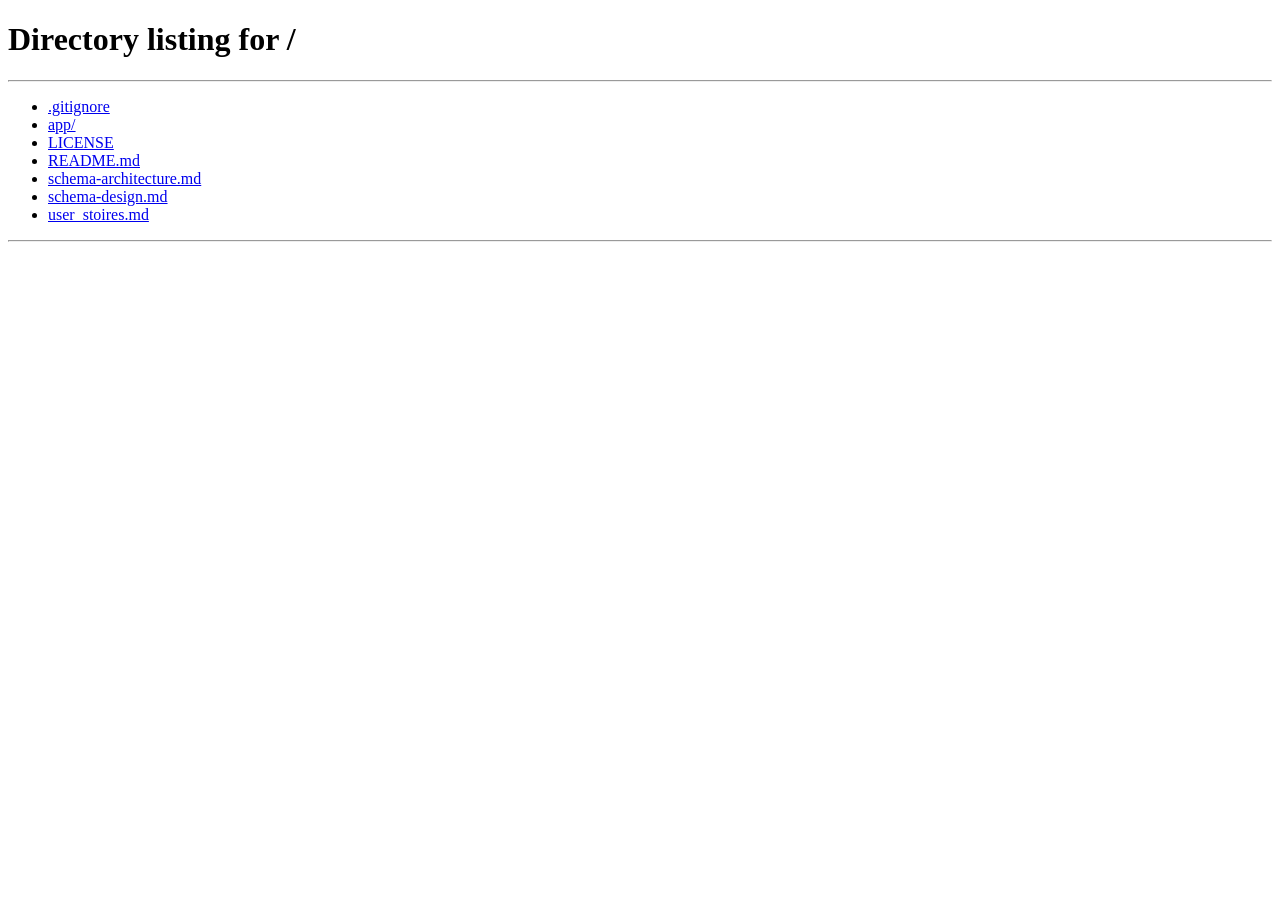
<file: app/src/main/resources/static/pages/addPrescription.html>
<!-- addPrescription.html -->
<!doctype html>
<html lang="en">
  <head>
    <meta charset="UTF-8" />
    <link
      rel="icon"
      type="image/svg+xml"
      href="../assets/images/logo/logo.png" />
    <title>DoctorDashboard</title>
    <link rel="stylesheet" href="../assets/css/adminDashboard.css" />
    <link rel="stylesheet" href="../assets/css/doctorDashboard.css" />
    <link rel="stylesheet" href="../assets/css/addPrescription.css" />
    <link rel="stylesheet" href="../assets/css/style.css" />
    <script src="../js/render.js" defer></script>
    <script src="../js/util.js" defer></script>
    <script type="module" src="../js/components/header.js" defer></script>
    <script src="../js/components/footer.js" defer></script>
    <script type="module" src="../js/addPrescription.js"></script>
  </head>

  <body onload="renderContent()">
    <div class="container">
      <div class="wrapper">
        <div id="header"></div>
        <div class="main-content">
          <div class="form-container">
            <h2 id="heading">Add <span>Prescription</span></h2>
            <form>
              <label for="patientName">Patient Name</label>
              <input type="text" id="patientName" disabled />

              <label for="medicines">Medicine Names</label>
              <input
                type="text"
                id="medicines"
                placeholder="e.g. Paracetamol, Vitamin C"
                required />

              <label for="dosage">Dosage Instructions</label>
              <textarea
                id="dosage"
                rows="3"
                placeholder="e.g - Paracetamol"></textarea>

              <label for="notes">Additional Notes</label>
              <textarea
                id="notes"
                rows="3"
                placeholder="Any precautions or observations (optional)"></textarea>

              <button type="submit" class="btn-primary" id="savePrescription">
                Add Prescription
              </button>
              <button
                type="button"
                onclick="selectRole('doctor')"
                class="btn-secondary">
                Cancel
              </button>
            </form>
          </div>
        </div>
        <div id="footer"></div>
      </div>
    </div>
  </body>
</html>
</file>
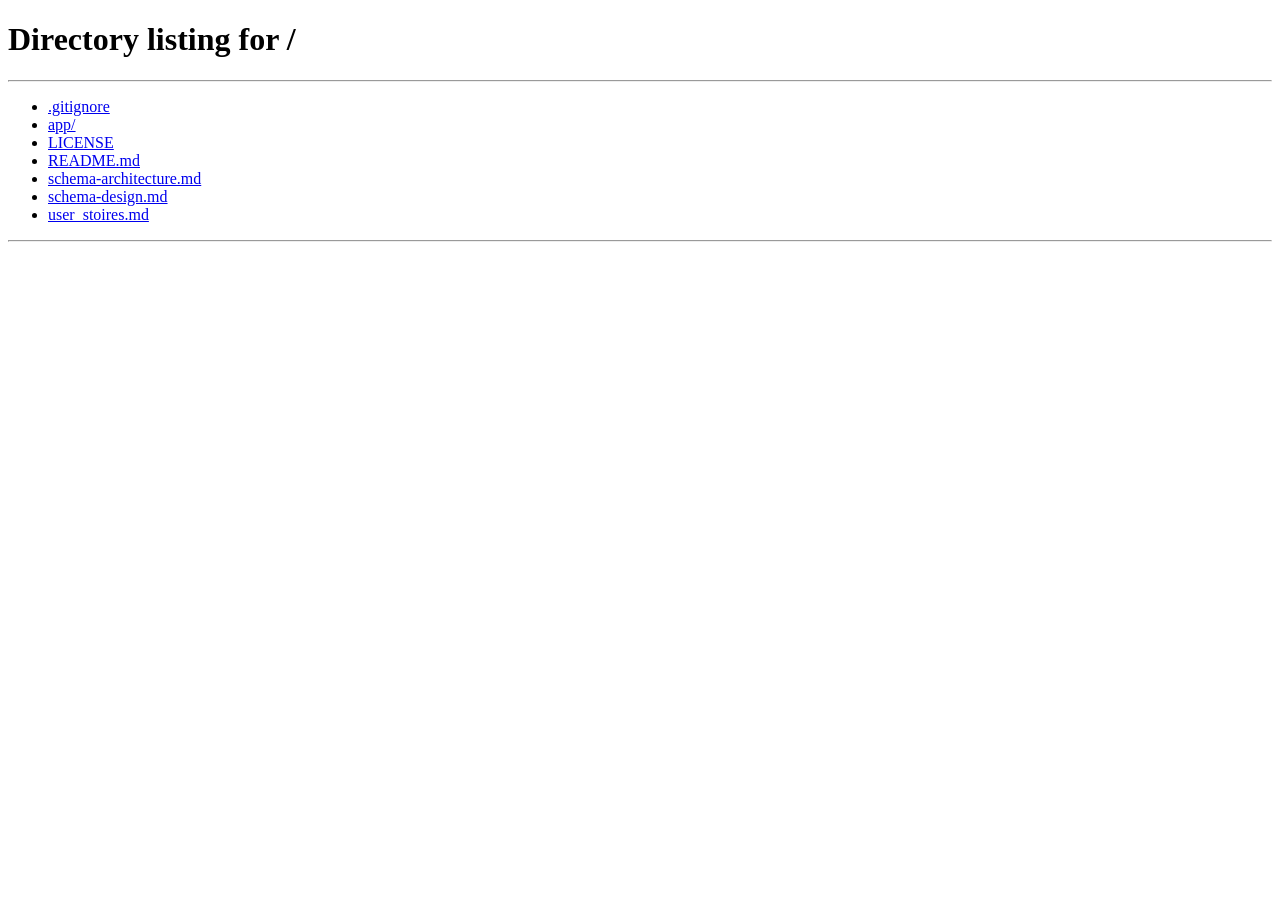
<file: app/src/main/resources/static/pages/loggedPatientDashboard.html>
<!-- loggedPatientDashboard.html -->
<!doctype html>
<html lang="en">
  <head>
    <meta charset="UTF-8" />
    <link
      rel="icon"
      type="image/svg+xml"
      href="../assets/images/logo/logo.png" />
    <title>LoggedPatientDashboard</title>
    <link rel="stylesheet" href="../assets/css/adminDashboard.css" />
    <link rel="stylesheet" href="../assets/css/style.css" />
    <link rel="stylesheet" href="../assets/css/patientDashboard.css" />
    <script src="../js/render.js" defer></script>
    <script src="../js/util.js" defer></script>
    <script type="module" src="../js/components/header.js" defer></script>
    <script src="../js/components/footer.js" defer></script>
    <script type="module" src="../js/loggedPatient.js" defer></script>
  </head>
  <body onload="renderContent()">
    <div class="container">
      <div class="wrapper">
        <div id="header"></div>
        <main class="main-content">
          <input
            type="text"
            id="searchBar"
            class="searchBar"
            placeholder="Search Bar for custom output" />
          <div class="filter-wrapper">
            <select class="filter-select" id="filterTime">
              <option value="">Sort by Time</option>
              <option value="AM">AM</option>
              <option value="PM">PM</option>
            </select>
            <select class="filter-select" id="filterSpecialty">
              <option value="">Filter by Specialty</option>
              <option value="Cardiologist">Cardiologist</option>
              <option value="Dermatologist">Dermatologist</option>
              <option value="Neurologist">Neurologist</option>
              <option value="Pediatrician">Pediatrician</option>
              <option value="Orthopedic">Orthopedic</option>
              <option value="Gynecologist">Gynecologist</option>
              <option value="Psychiatrist">Psychiatrist</option>
              <option value="Dentist">Dentist</option>
              <option value="Ophthalmologist">Ophthalmologist</option>
              <option value="Ent">ENT Specialist</option>
              <option value="Urologist">Urologist</option>
              <option value="Oncologist">Oncologist</option>
              <option value="Gastroenterologist">Gastroenterologist</option>
              <option value="General">General Physician</option>
            </select>
          </div>
          <div id="content"></div>
        </main>
        <div id="footer"></div>
      </div>
    </div>
  </body>
</html>
</file>
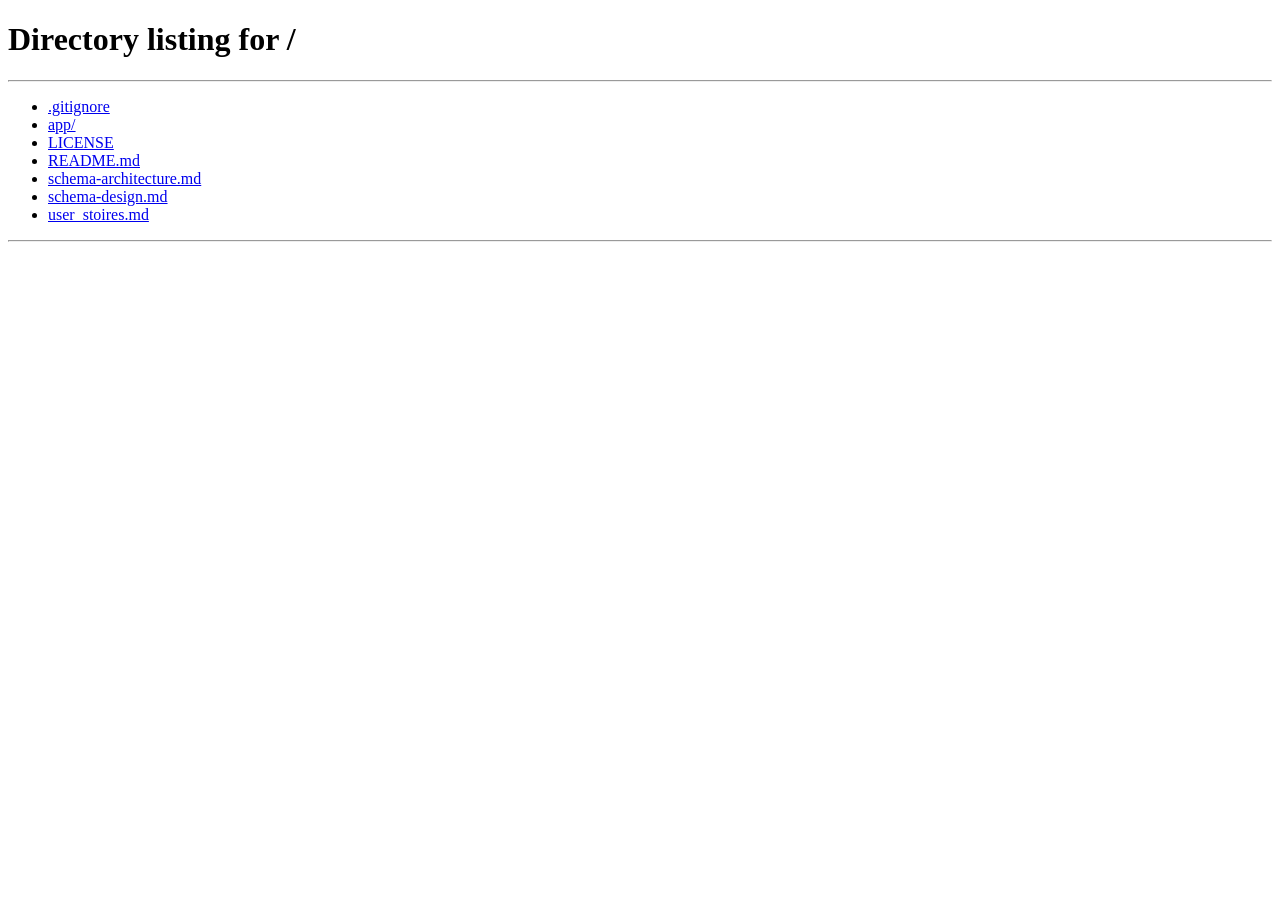
<file: app/src/main/resources/static/pages/patientAppointments.html>
<!-- patientAppointment.html -->
<!doctype html>
<html lang="en">
  <head>
    <meta charset="UTF-8" />
    <link
      rel="icon"
      type="image/svg+xml"
      href="../assets/images/logo/logo.png" />
    <title>Patient Appointments</title>
    <link rel="stylesheet" href="../assets/css/adminDashboard.css" />
    <link rel="stylesheet" href="../assets/css/doctorDashboard.css" />
    <link rel="stylesheet" href="../assets/css/style.css" />
    <script src="../js/render.js" defer></script>
    <script src="../js/util.js" defer></script>
    <script type="module" src="../js/components/header.js" defer></script>
    <script src="../js/components/footer.js" defer></script>
    <script type="module" src="../js/patientAppointment.js" defer></script>
  </head>

  <body onload="renderContent()">
    <div class="container">
      <div class="wrapper">
        <div id="header"></div>
        <div class="main-content">
          <h2>Patient <span>Appointment</span></h2>
          <input
            type="text"
            id="searchBar"
            class="searchBar"
            placeholder="Search Bar for custom output" />
          <div class="filter-wrapper">
            <select class="filter-select" id="appointmentFilter">
              <option value="allAppointments">All Appointments</option>
              <option value="future">Upcoming Appointments</option>
              <option value="past">Past Appointments</option>
            </select>
          </div>
          <table id="patientTable">
            <thead class="table-header">
              <tr>
                <th>Patient Name</th>
                <th>Doctor Name</th>
                <th>Date</th>
                <th>Time</th>
                <th>Actions</th>
              </tr>
            </thead>
            <tbody id="patientTableBody">
              <!-- rows will be inserted here dynamically -->
            </tbody>
          </table>
        </div>
        <div id="footer"></div>
      </div>
    </div>
  </body>
</html>
</file>
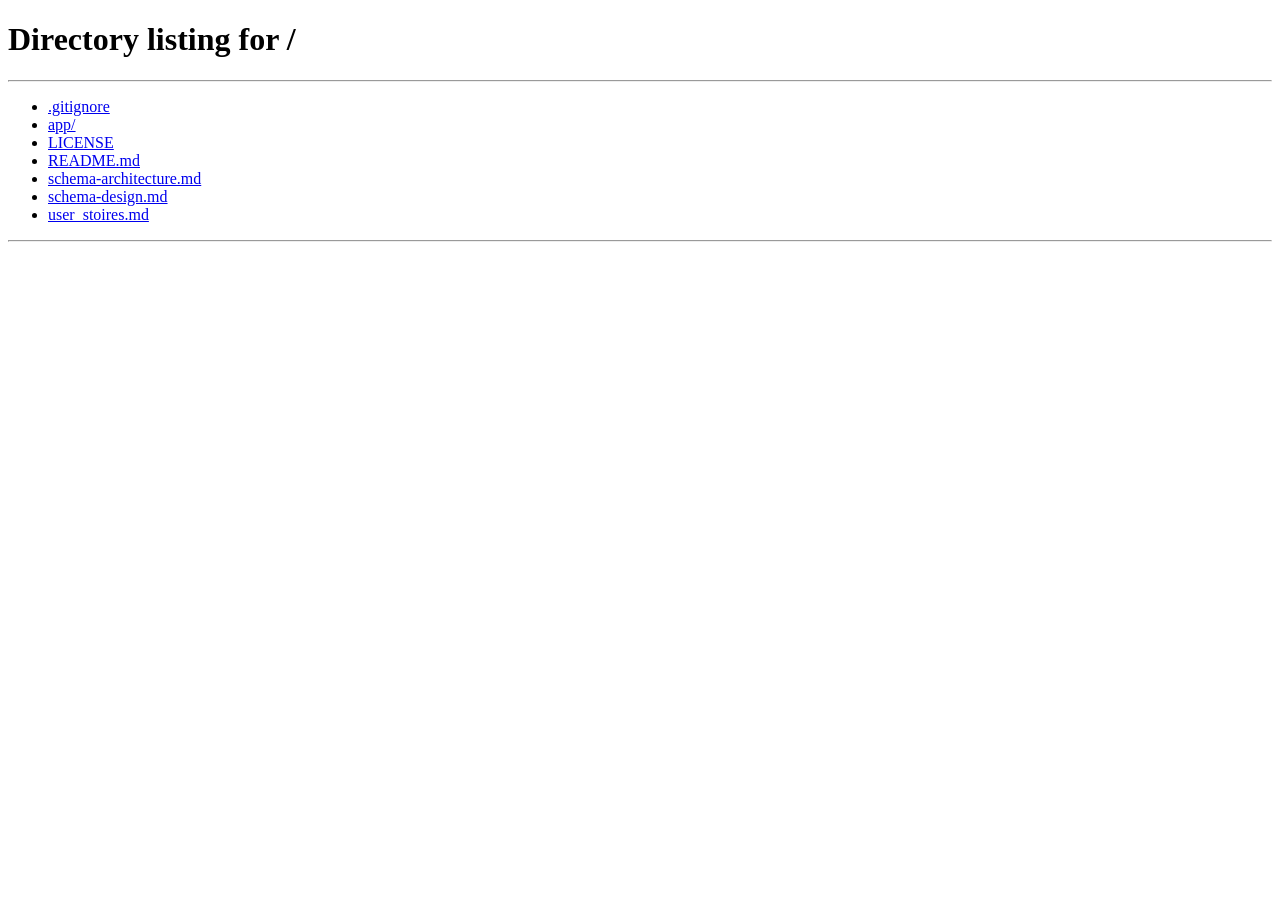
<file: app/src/main/resources/static/pages/patientDashboard.html>
<!-- patientDashboard.html -->
<!doctype html>
<html lang="en">
  <head>
    <meta charset="UTF-8" />
    <link
      rel="icon"
      type="image/svg+xml"
      href="../assets/images/logo/logo.png" />
    <title>PatientDashboard</title>
    <link rel="stylesheet" href="../assets/css/adminDashboard.css" />
    <link rel="stylesheet" href="../assets/css/style.css" />
    <link rel="stylesheet" href="../assets/css/patientDashboard.css" />
    <script src="../js/render.js" defer></script>
    <script src="../js/util.js" defer></script>
    <script type="module" src="../js/components/header.js" defer></script>
    <script src="../js/components/footer.js" defer></script>
    <script type="module" src="../js/components/modals.js"></script>
  </head>

  <body onload="renderContent()">
    <div class="container">
      <div class="wrapper">
        <div id="header"></div>
        <main class="main-content">
          <input
            type="text"
            id="searchBar"
            class="searchBar"
            placeholder="Search Bar for custom output" />
          <div class="filter-wrapper">
            <select class="filter-select" id="filterTime">
              <option value="">Sort by Time</option>
              <option value="AM">AM</option>
              <option value="PM">PM</option>
            </select>
            <select class="filter-select" id="filterSpecialty">
              <option value="">Filter by Specialty</option>
              <option value="Cardiologist">Cardiologist</option>
              <option value="Dermatologist">Dermatologist</option>
              <option value="Neurologist">Neurologist</option>
              <option value="Pediatrician">Pediatrician</option>
              <option value="Orthopedic">Orthopedic</option>
              <option value="Gynecologist">Gynecologist</option>
              <option value="Psychiatrist">Psychiatrist</option>
              <option value="Dentist">Dentist</option>
              <option value="Ophthalmologist">Ophthalmologist</option>
              <option value="Ent">ENT Specialist</option>
              <option value="Urologist">Urologist</option>
              <option value="Oncologist">Oncologist</option>
              <option value="Gastroenterologist">Gastroenterologist</option>
              <option value="General">General Physician</option>
            </select>
          </div>
          <div id="content"></div>
        </main>
        <div id="footer"></div>
      </div>
    </div>
    <div id="modal" class="modal">
      <div class="modal-content">
        <span class="close" id="closeModal">&times;</span>
        <div id="modal-body"></div>
      </div>
    </div>
    <script type="module" src="../js/patientDashboard.js" defer></script>
  </body>
</html>
</file>
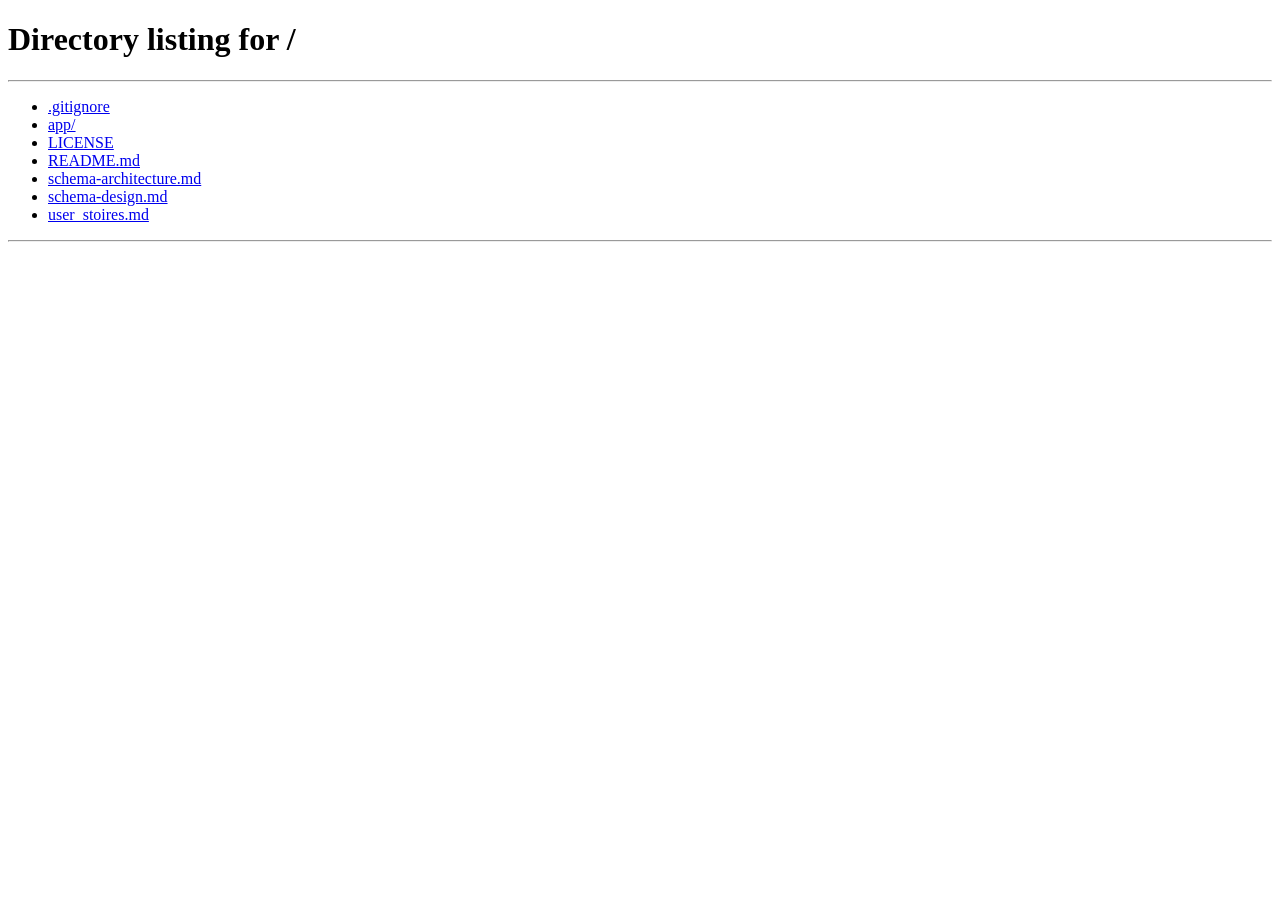
<file: app/src/main/resources/static/pages/patientRecord.html>
<!-- patientRecord.html -->
<!-- for doctor to see patient details -->
<!doctype html>
<html lang="en">
  <head>
    <meta charset="UTF-8" />
    <link
      rel="icon"
      type="image/svg+xml"
      href="../assets/images/logo/logo.png" />
    <title>DoctorDashboard</title>
    <link rel="stylesheet" href="../assets/css/adminDashboard.css" />
    <link rel="stylesheet" href="../assets/css/doctorDashboard.css" />
    <link rel="stylesheet" href="../assets/css/style.css" />
    <script src="../js/render.js" defer></script>
    <script src="../js/util.js" defer></script>
    <script type="module" src="../js/components/header.js" defer></script>
    <script src="../js/components/footer.js" defer></script>
    <script
      type="module"
      src="../js/components/patientRecordRow.js"
      defer></script>
    <script type="module" src="../js/patientRecordServices.js" defer></script>
  </head>
  <body onload="renderContent()">
    <div class="container">
      <div class="wrapper">
        <div id="header"></div>
        <div class="main-content">
          <h2>Patient <span>Record</span></h2>
          <table id="patientTable">
            <thead class="table-header">
              <tr>
                <th>Date</th>
                <th>Appointment ID</th>
                <th>Patient ID</th>
                <th>Prescription</th>
              </tr>
            </thead>
            <tbody id="patientTableBody"></tbody>
          </table>
        </div>
        <div id="footer"></div>
      </div>
    </div>
  </body>
</html>
</file>
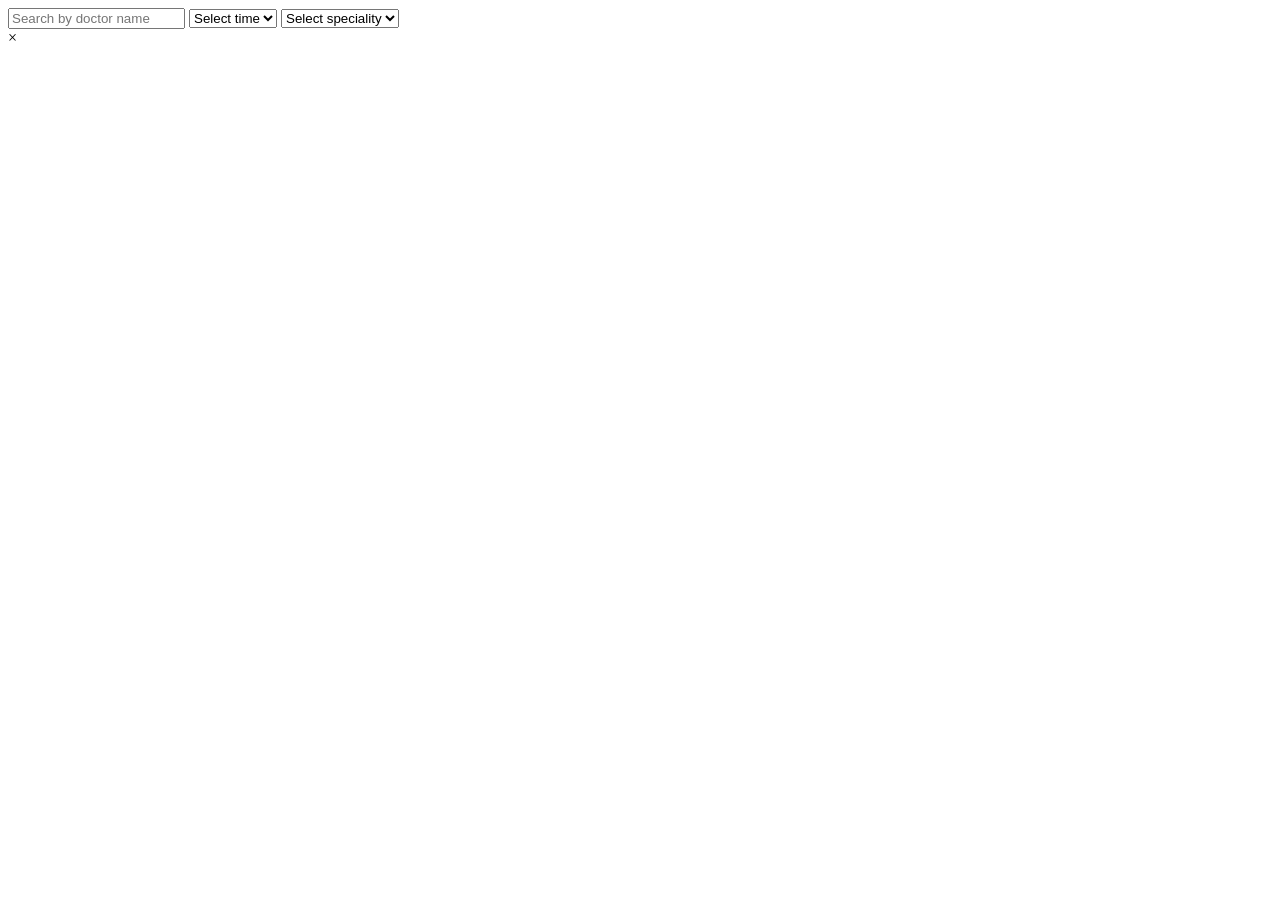
<file: app/src/main/resources/templates/admin/adminDashboard.html>
<!-- adminDashboard.html -->

<!-- 
Step-by-Step Explanation of `adminDashboard.html`
This file creates the Admin Dashboard interface for managing doctor-related data 
with search, filter, and modal functionality.


1. Declare the Document Type

   * Use `<!DOCTYPE html>` to ensure HTML5 standards for consistent rendering across browsers.

2. Begin the HTML Document with Thymeleaf Namespace

   * Add the `<html>` tag with `xmlns:th="http://www.thymeleaf.org"` to allow Thymeleaf-specific attributes in Spring-based apps.

3. Head Section – Metadata and Resources

   * Open the `<head>` section for meta info and links to assets and scripts.

4. Set Character Encoding

   * Use UTF-8 to support all characters and prevent encoding issues.

5. Set the Favicon

   * Add a favicon for browser tabs using Thymeleaf pathing: 
     `<link rel="icon" type="image/png" th:href="@{/assets/images/logo/logo.png}" />`.

6. Set the Page Title

   * Give the page a title, e.g., `"Admin Dashboard"`, which will show in the browser tab.

7. Link CSS Stylesheets

   * Include dashboard-specific styles and global site-wide styles:
     - `adminDashboard.css` for layout and design of this page.
     - `style.css` for shared UI components.

8. Link JavaScript Files (with `defer`)

   * Use Thymeleaf's `th:src` to include JS components and utilities:
     - `render.js` (rendering content)
     - `util.js` (utility functions)
     - `header.js` and `footer.js` (for dynamic header/footer)
   * Use `defer` so scripts execute after the HTML is fully parsed.

9. Close the Head and Begin the Body

    * Start the visible part of the webpage. `onload="renderContent()"` is used to call a function when the page is ready.

10. Create the Container

    * Add a `div` with class `container` for layout control.

11. Add a Wrapper Inside the Container

    * Wrap page elements with a `wrapper` div to maintain consistent spacing and organization.

12. Insert a Header Placeholder

    * Add `<div id="header"></div>` for injecting the header via JavaScript.

13. Define the Main Section

    * Use `<main class="main-content">` for the central dashboard area.

14. Add a Search Bar

    * Add an input field with `id="searchBar"` for admin to search content dynamically.

15. Add Filter Dropdowns

    * Use two `<select>` elements:
      - One for time (AM/PM).
      - One for filtering by medical specialty (Cardiologist, Dentist, etc.).

16. Add Content Display Area

    * Insert a `<div id="content"></div>` for dynamic injection of doctor cards or data.

17. Add a Footer Placeholder

    * Use `<div id="footer"></div>` for a JavaScript-rendered footer.

18. Add Modal Structure

    * Include a modal with:
      - A close button (`&times;`)
      - A content area (`#modal-body`) for displaying popup information or forms.

19. Include Page-Specific JavaScript Modules

    * Load JavaScript specific to the admin dashboard:
      - `adminDashboard.js` for dashboard logic.
      - `doctorCard.js` for rendering doctor information cards.
    * Use `type="module"` and `defer` for modern and non-blocking loading.

    HINT:
        `<script type="module" src="../../static/js/adminDashboard.js" defer></script>`
        `<script type="module" src="../../static/js/doctorDashboard.js" defer></script>`
        
        
20. Close the Body and HTML Tags

    * Finish the structure by properly closing all tags.

 -->

<!doctype html>
<html lang="en">
  <head>
    <meta charset="UTF-8" />
    <meta name="viewport" content="width=device-width, initial-scale=1.0" />
    <link rel="stylesheet" th:href="@{/assets/css/adminDashboard.css}" />
    <link rel="stylesheet" th:href="@{/assets/css/style.css}" />
    <script th:src="@{/js/render.js}" defer></script>
    <script th:src="@{/js/util.js}" defer></script>
    <script type="module" th:src="@{/js/components/header.js}" defer></script>
    <script th:src="@{/js/components/footer.js}" defer></script>
    <title>Admin Dashboard</title>
  </head>
  <body>
    <div class="container">
      <div class="wrapper">
        <div id="header"></div>
        <div class="main-content">
          <input
            type="text"
            name="search"
            placeholder="Search by doctor name"
            id="searchbar" />

          <select name="time" id="time">
            <option value="">Select time</option>
            <option value="7AM">07:00 AM</option>
            <option value="8AM">08:00 AM</option>
            <option value="9AM">09:00 AM</option>
            <option value="10AM">10:00 AM</option>
            <option value="11AM">11:00 AM</option>
            <option value="12PM">12:00 PM</option>
            <option value="1PM">01:00 PM</option>
            <option value="2PM">02:00 PM</option>
            <option value="3PM">03:00 PM</option>
            <option value="4PM">04:00 PM</option>
            <option value="5PM">05:00 PM</option>
          </select>

          <select name="speciality" id="speciality">
            <option value="">Select speciality</option>
            <option value="cardiology">Cardiology</option>
            <option value="dermatology">Dermatology</option>
            <option value="neurology">Neurology</option>
            <option value="orthopedics">Orthopedics</option>
            <option value="pediatrics">Pediatrics</option>
            <option value="psychiatry">Psychiatry</option>
            <option value="radiology">Radiology</option>
            <option value="urology">Urology</option>
          </select>
          <div id="content"></div>
          <div id="footer"></div>
        </div>
      </div>
    </div>
    <div id="modal" class="modal">
      <span id="closeModal" class="close">&times;</span>
      <div id="modal-body"></div>
    </div>
    <script type="module" th:src="@{/js/adminDashboard.js}" defer></script>
    <script
      type="module"
      th:src="@{/js/components/doctorCard.js}"
      defer></script>
  </body>
</html>
</file>
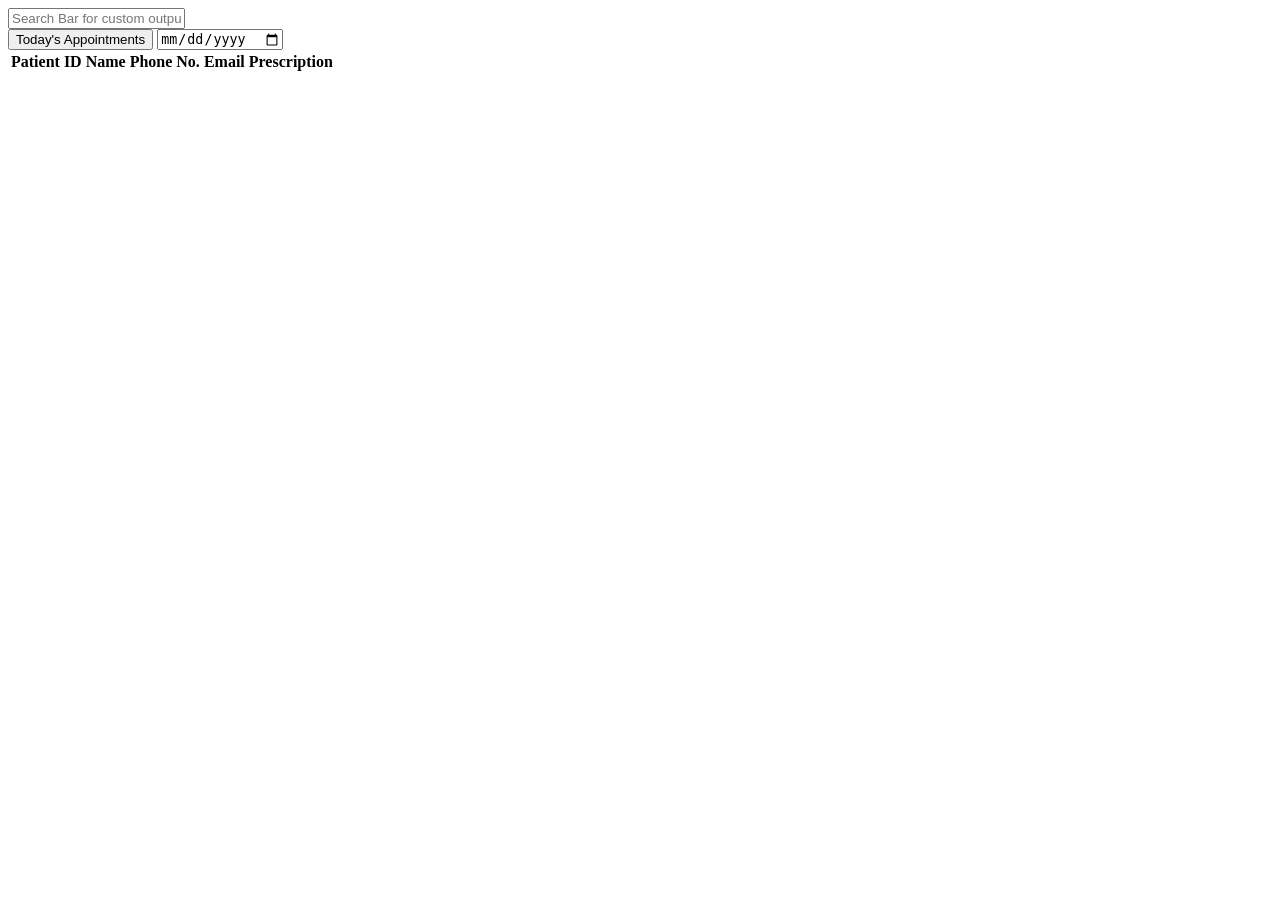
<file: app/src/main/resources/templates/doctor/doctorDashboard.html>
<!-- doctorDashboard.html -->
<!doctype html>
<html lang="en" xmlns:th="http://www.thymeleaf.org">
  <head>
    <meta charset="UTF-8" />
    <meta name="viewport" content="width=device-width, initial-scale=1.0" />
    <link
      rel="icon"
      type="image/png"
      th:href="@{/assets/images/logo/logo.png}" />
    <title>Doctor Dashboard</title>

    <!-- CSS Stylesheets -->
    <link rel="stylesheet" th:href="@{/assets/css/adminDashboard.css}" />
    <link rel="stylesheet" th:href="@{/assets/css/doctorDashboard.css}" />
    <link rel="stylesheet" th:href="@{/assets/css/style.css}" />

    <!-- JavaScript Files -->
    <script th:src="@{/js/render.js}" defer></script>
    <script th:src="@{/js/util.js}" defer></script>
    <script th:src="@{/js/components/header.js}" defer></script>
    <script th:src="@{/js/components/footer.js}" defer></script>
    <script th:src="@{/js/doctorDashboard.js}" type="module" defer></script>
  </head>
  <body onload="renderContent()">
    <div class="container">
      <div class="wrapper">
        <!-- Header Placeholder -->
        <div id="header"></div>

        <!-- Main Content Area -->
        <div class="main-content">
          <!-- Search Bar -->
          <input
            type="text"
            id="searchBar"
            class="searchBar"
            placeholder="Search Bar for custom output" />

          <!-- Filter Controls -->
          <div class="filter-controls">
            <button id="todayButton" class="filter-btn">
              Today's Appointments
            </button>
            <input type="date" id="datePicker" class="date-picker" />
          </div>

          <!-- Patient Table -->
          <table class="patient-table">
            <thead>
              <tr>
                <th>Patient ID</th>
                <th>Name</th>
                <th>Phone No.</th>
                <th>Email</th>
                <th>Prescription</th>
              </tr>
            </thead>
            <tbody id="patientTableBody"></tbody>
          </table>
        </div>

        <!-- Footer Placeholder -->
        <div id="footer"></div>
      </div>
    </div>
  </body>
</html>
<!-- 
Step-by-Step Explanation of `doctorDashboard.html`
This file defines the Doctor Dashboard interface, allowing doctors to view and manage their patient appointments, search records, and access patient prescriptions.

1. Label the File

   * Add a comment at the top to identify the file as `doctorDashboard.html`.

2. Declare the Document Type

   * Use `<!DOCTYPE html>` to define the document as an HTML5 file for consistent behavior across modern browsers.

3. Begin the HTML Document with Thymeleaf Namespace

   * The `<html>` tag includes `xmlns:th="http://www.thymeleaf.org"` to enable Thymeleaf-specific attributes used in Spring Boot applications.

4. Head Section – Metadata and Assets

   * Start the `<head>` section to include essential meta information, styles, and scripts.

5. Set Character Encoding

   * Use `<meta charset="UTF-8">` to support all text characters and prevent encoding issues.

6. Set the Favicon

   * Add a favicon using Thymeleaf pathing: 
     `<link rel="icon" type="image/png" th:href="@{/assets/images/logo/logo.png}" />`

7. Set the Page Title

   * Title the page `"Doctor Dashboard"` to show it in the browser tab.

8. Link CSS Stylesheets

   * Include necessary CSS files:
     - `adminDashboard.css` (for shared layout styles with admin interface)
     - `doctorDashboard.css` (for doctor-specific styles)
     - `style.css` (for general UI components)

9. Link JavaScript Files (with `defer`)

   * Load scripts using Thymeleaf's `th:src` and `defer` attribute to prevent blocking rendering:
     - `render.js` – Handles common rendering logic.
     - `util.js` – Provides utility functions.
     - `header.js` and `footer.js` – Dynamically inject header/footer.
     - `doctorDashboard.js` – Contains dashboard logic for doctor functionality, loaded as a module.

10. Close the Head and Begin the Body

    * Begin the visible part of the webpage using `<body onload="renderContent()">`, which calls a JavaScript function after loading.

11. Create the Main Container

    * Use `<div class="container">` to wrap all content and structure the page.

12. Add a Wrapper for Page Content

    * Nest elements inside a `wrapper` div for structured layout control.

13. Insert a Header Placeholder

    * Add `<div id="header"></div>` where the dynamic header will be injected.

14. Define the Main Content Area

    * Use `<div class="main-content">` for the central section of the dashboard.

15. Add a Search Bar

    * Include an input field with `id="searchBar"` for doctors to search patients or data:
      ```html
      <input type="text" id="searchBar" class="searchBar" placeholder="Search Bar for custom output" />
      ```

16. Add Filter Controls

    * Include a filter section:
      - A button (`#todayButton`) to view today's appointments.
      - A date picker (`#datePicker`) to select specific dates.

17. Add a Patient Table

    * Display a table to list patient data:
      - Headers: Patient ID, Name, Phone No., Email, and Prescription.
      - Body: `<tbody id="patientTableBody"></tbody>` for dynamic content insertion.

18. Insert a Footer Placeholder

    * Use `<div id="footer"></div>` to load a common footer via JavaScript.

19. Close the Wrapper and Container

    * Close `wrapper` and `container` divs to maintain structural integrity.

20. End the Body and HTML

    * Properly close the `<body>` and `<html>` tags to complete the document.
 -->
</file>
<file: app/src/main/resources/static/assets/css/adminDashboard.css>
/* this is the style sheet for the adminDashboard. */

/* === Global Reset === */
* {
  margin: 0;
  padding: 0;
  box-sizing: border-box;
}

/* === Base Layout === */
html,
body {
  height: 100%;
  font-family: Arial, sans-serif;
}

/* === Layout Wrapper === */
.wrapper {
  display: flex;
  flex-direction: column;
  min-height: 100vh;
}

/* === Section Heading === */
h1 {
  font-size: 32px;
  font-weight: bold;
  margin-bottom: 50px;
  color: #003e3e;
  text-align: center;
}

/* === Main Content Area === */
.main-content {
  flex-grow: 1;
  padding: 40px;
  display: flex;
  flex-direction: column;
  align-items: center;
  text-align: center;

  background-image: url("../images/defineRole/index.png");
  background-size: cover;
  background-position: center;
  background-repeat: no-repeat;
  background-attachment: fixed;
}
.main-content select,
.main-content input {
  margin: 10px;
  padding-inline: 4px;
  border-radius: 8px;
  border: 1px solid #ccc;
  font-size: 16px;
}

/* === Search Input === */
.search-input {
  width: 300px;
  padding: 10px;
  border-radius: 8px;
  border: 1px solid #ccc;
  font-size: 16px;
  margin-bottom: 20px;
}

/* === Filter Dropdowns === */
.filters {
  display: flex;
  gap: 20px;
  margin-bottom: 30px;
  flex-wrap: wrap;
  justify-content: center;
}

.filters select {
  padding: 10px;
  font-size: 16px;
  border-radius: 8px;
  border: 1px solid #ccc;
}

/* === Primary Button === */
button {
  background-color: #a62b1f;
  color: white;
  border: none;
  border-radius: 12px;
  padding: 10px 20px;
  margin-top: 20px;
  width: 200px;
  cursor: pointer;
  font-size: 16px;
  transition: background-color 0.2s ease-in-out;
}

button:hover {
  background-color: #a62b1f; /* Keep same for brand consistency */
}

/* === Admin-Specific Button === */
.adminBtn {
  background-color: #f4f4f4;
  color: #333;
  font-weight: bold;
  width: 110px;
  padding: 10px 0;
  border: none;
  cursor: pointer;
  transition: color 0.2s ease-in-out;
}

.adminBtn:hover {
  color: #a62b1f;
}

/* === Doctor Card List Layout === */
.doctor-card-list {
  display: flex;
  flex-wrap: wrap;
  gap: 30px;
  justify-content: center;
  width: 100%;
}

/* === Modal Overlay === */
.modal {
  position: fixed;
  top: 0;
  left: 0;
  width: 100%;
  height: 100%;
  background-color: rgba(0, 0, 0, 0.6);
  backdrop-filter: blur(10px);
  display: flex;
  align-items: center;
  justify-content: center;
  z-index: 1000;
}

.modal.hidden {
  display: none;
}

/* === Modal Content Box === */
.modal-content {
  background-color: #fff;
  padding: 30px;
  border-radius: 12px;
  max-width: 400px;
  margin-inline: auto;
  text-align: center;
  position: relative;
}

.modal-close {
  position: absolute;
  top: 10px;
  right: 16px;
  font-size: 24px;
  color: #888;
  cursor: pointer;
}

.modal-close:hover {
  color: #a62b1f;
}

/*this is the style sheet for the adminDashboard. */

/* 
Global Reset (`*`)

* Purpose: Ensure consistent layout across all browsers.
* Properties:

  * `margin: 0` — removes default outer spacing from all elements.
  * `padding: 0` — removes default inner spacing.
  * `box-sizing: border-box` — ensures padding and borders are included within the total width/height of elements.

Base HTML & Body (`html, body`)

* Purpose: Establish a full-height layout and apply a standard font across the page.
* Properties:

  * `height: 100%` — allows containers to stretch to the full viewport height.
  * `font-family: Arial, sans-serif` — applies a clean, readable sans-serif font.

Main Layout Wrapper (`.wrapper`)

* Purpose: Create a flexible, vertical layout that fills the entire screen.
* Properties:

  * `display: flex` — enables flexbox for layout control.
  * `flex-direction: column` — stacks children vertically.
  * `min-height: 100vh` — ensures the wrapper always covers full screen height.

Section Heading (`h2`)

* Purpose: Style the headings prominently for section separation.
* Properties:

  * `font-size: 32px` — makes the heading large and noticeable.
  * `font-weight: bold` — emphasizes text.
  * `margin-bottom: 50px` — creates space below the heading.
  * `color: #003e3e` — uses a strong teal for visual anchoring.

Main Content Section (`.main-content`)

* Purpose: Layout the main content with padding and a background image.
* Properties:

  * `flex-grow: 1` — lets the content fill the available vertical space.
  * `padding: 40px` — adds internal spacing around content.
  * `display: flex` and `flex-direction: column` — organizes content in a vertical stack.
  * `text-align: center` — centers the text.
  * `background-image: url("index.png")` — sets a full-screen dashboard background.
  * `background-size: cover` — ensures the image covers the whole section.
  * `background-position: center` — centers the image.
  * `background-repeat: no-repeat` — avoids tiling the image.
  * `background-attachment: fixed` — fixes the image while scrolling.

Primary Button (`button`)

* Purpose: Design prominent, interactive buttons for main actions.

* Properties:

  * `background-color: #A62B1F` — sets a bold red color.
  * `color: white` — makes text stand out.
  * `border: none` — removes any outline/border.
  * `border-radius: 12px` — creates rounded corners.
  * `padding: 10px 20px` — gives space inside the button.
  * `margin-top: 20px` — adds spacing above the button.
  * `width: 200px` — ensures consistent button width.
  * `cursor: pointer` — shows a hand icon on hover.
  * `font-size: 16px` — makes the text readable.

* On Hover:

  * Retains the same red background to maintain branding.

Admin Button (`.adminBtn`)

* Purpose: Provide a secondary button style for admin-specific actions.

* Properties:

  * `background-color: #f4f4f4` — uses a light grey background.
  * `color: #333` — uses dark text for contrast.
  * `font-weight: bold` — emphasizes text.
  * `width: 110px` — smaller, compact width.
  * `padding: 10px 0` — vertical padding only.
  * `border: none` — clean look.
  * `cursor: pointer` — indicates it's clickable.

* On Hover**:

   Changes text color to `#A62B1F` for brand consistency while keeping the background same.


*/
</file>
<file: app/src/main/resources/static/assets/css/doctorDashboard.css>
/* This is the style sheet for the doctorDashboard.html */

/* === Table Header === */
.table-header {
  font-size: 24px;
  color: #015c5d;
  margin-bottom: 30px;
  margin-right: 0;
}

/* === Table Styling === */
table {
  width: 100%;
  border-collapse: collapse;
  font-family: sans-serif;
  margin-top: 20px;
}

/* === Table Head === */
thead {
  background-color: #33333310;
  color: #fff;
}

/* === Table Cells === */
td, th {
  padding: 12px 16px;
  text-align: center;
  border-bottom: 1px solid #ddd;
}

/* === Table Row Styling === */
tbody tr:nth-child(even) {
  background-color: #f9f9f959;
}

tbody tr:nth-child(odd) {
  background-color: #ffffffc0;
}

tbody tr:hover {
  background-color: #015c5d39;
}

/* === Prescription Button === */
.prescription-btn {
  width: 30px;
  height: 30px;
  cursor: pointer;
  transition: transform 0.2s ease, filter 0.2s ease;
}

.prescription-btn:hover {
  transform: scale(1.1);
  filter: brightness(1.2);
}

.prescription-btn:active {
  transform: scale(0.95);
}

/* === No Patient Record Message === */
.noPatientRecord {
  font-size: 16px;
  font-style: italic;
  color: gray;
  text-align: center;
  margin-top: 20px;
}

/* === Today Button === */
#todayButton {
  margin-right: 10px;
  padding: 10px;
  background-color: #015c5d;
  color: white;
  border: none;
  border-radius: 8px;
  cursor: pointer;
  font-weight: bold;
  transition: background-color 0.2s ease;
}

#todayButton:hover {
  background-color: #013f40;
}

/* === Date Picker === */
#datePicker {
  margin-left: 10px;
  margin-top: 13px;
  border-radius: 8px;
  padding: 10px;
  height: 30px;
  font-size: 14px;
  border: 1px solid #ccc;
}


/* This is the style sheet for the doctorDashboard.html */
/* 
**Table Header (`.table-header`)**

* Set font size to `24px` for clear emphasis.
* Use a dark teal color (`#015c5d`) for consistency with the theme.
* Add `30px` bottom margin and remove right margin.

**Table Styling (`table`)**

* Make the table full width (`100%`).
* Collapse borders for clean lines.
* Use a `sans-serif` font.
* Add `20px` top margin for spacing.

**Table Head (`thead`)**

* Set a very light dark background (`#33333310`) for header row.
* Use white text color (`#fff`).

**Table Cells (`td, th`)**

* Apply padding of `12px 16px` for spacing.
* Center-align the text.
* Add a subtle bottom border (`1px solid #ddd`).

**Table Row Styling**

* Alternate row colors for better readability:

  * Even rows: semi-transparent light grey (`#f9f9f959`).
  * Odd rows: soft white background (`#ffffffc0`).
* On hover: highlight row with a light teal overlay (`#015c5d39`).

**Prescription Button (`.prescription-btn`)**

* Set size to `30px x 30px`.
* Make it interactive with a pointer cursor.
* Add transition effects for scale and brightness on hover.
* On hover:

  * Slightly enlarge (`scale(1.1)`)
  * Brighten appearance
* On click: slightly shrink (`scale(0.95)`).

**No Record Message (`.noPatientRecord`)**

* Use a `16px` italic grey font to indicate no data gently.

**Today Button (`.today-btn`)**

* Add right margin (`10px`).
* Add padding (`10px`).
* Set background color to teal green (`#015c5d`).

**Date Picker (`.date-picker`)**

* Add left margin (`10px`) and top margin (`13px`).
* Round corners with `8px` radius.
* Add padding (`10px`) and set fixed height (`30px`).

---

Let me know if you'd like a consolidated style guide for the entire HospitalCRM frontend.
 */
</file>
<file: app/src/main/resources/static/assets/css/addPrescription.css>
/* This is the stylesheet for the addPrescription.html */

.form-container {
    width: 100%; 
    max-width: 600px;
    background: #ffffffc8;
    margin: 50px auto;
    padding: 30px;
    border-radius: 15px;
    box-shadow: 0 4px 12px rgba(0, 0, 0, 0.1);
    animation: fadeIn 0.5s ease-in-out;
  }

  .container h2 {
    text-align: center;
    color: #222;
    font-size: 28px;
    margin-bottom: 25px;
  }

  .container h2 span {
    color: #A62B1F;
  }

  label {
    display: block;
    margin-bottom: 6px;
    font-weight: 500;
    color: #333;
    text-align: left;
    font-size: 13px;
  }

  input, textarea {
    width: 100%;
    padding: 12px;
    resize: vertical;
    margin-bottom: 20px;
    border: 1px solid #cccccc6e;
    border-radius: 8px;
    font-size: 15px;
    outline: none;
    transition: 0.3s;
    font-family: "Verdana";
  }

  input:focus, textarea:focus {
    border-color: #015c5d;
    box-shadow: 0 0 4px #a7f3d0;
    filter: brightness(1.5);
  }

  #patientName{
    background-color: #bdbcbc80;
  }
  .btn-primary {
    background-color: #047857;
    color: #fff;
    padding: 14px;
    width: 100%;
    border: none;
    border-radius: 8px;
    font-size: 16px;
    cursor: pointer;
    transition: 0.3s;
  }

  .btn-primary:hover {
    background-color: #065f46;
  }

  .btn-secondary {
    background-color: transparent;
    color: #333;
    border: 1px solid #ccc;
    padding: 12px;
    width: 100%;
    border-radius: 8px;
    font-size: 15px;
    margin-top: 12px;
    cursor: pointer;
  }

  .btn-secondary:hover{
    color: #fff;
  }

  @keyframes fadeIn {
    from { opacity: 0; transform: translateY(30px); }
    to   { opacity: 1; transform: translateY(0); }
  }
</file>
<file: app/src/main/resources/static/assets/css/style.css>
/* This is the style sheet for global change across the files. */

/* style.css */
.header {
  display: flex;
  justify-content: space-between;
  align-items: center;
  background-color: #f4f4f4;
  color: #333;
  padding: 10px 20px;
  border-bottom: 2px solid #ccc;
  flex-wrap: wrap;
  min-height: 60px;
}

/* Logo section with image + title */
.logo-link {
  display: flex;
  align-items: center;
  gap: 10px;
}

.logo-img {
  height: 40px;
  width: auto;
  max-width: 100%;
  object-fit: contain;
}

/* Logo text / slogan */
.logo-title {
  font-size: 20px;
  font-weight: bold;
  color: #333;
}

/* Nav links styling */
nav a {
  margin-left: 20px;
  margin-right: 20px;
  text-decoration: none;
  color: #333;
  font-weight: bold;
}

nav a:hover {
  color: #003e3e;
}

/* Responsive behavior */
@media (max-width: 600px) {
  .header {
    flex-direction: column;
    align-items: flex-start;
  }

  nav {
    margin-top: 10px;
  }

  nav a {
    margin-left: 0;
    margin-right: 10px;
  }

  .logo-img {
    height: 30px;
  }

  .logo-title {
    font-size: 18px;
  }
}

.doctorHeader {
  margin-right: 30px;
}
.doctorHeader:hover {
  color: #a62b1f;
}
/* Footer Section */
.footer {
  background-color: #f4f4f4;
  color: #fff;
  padding: 40px 20px;
  border-top: 2px solid #f4f4f4;
}

.footer-container {
  display: flex;
  flex-wrap: wrap;
  justify-content: space-between;
  gap: 30px;
  max-width: 1200px;
  margin: 0 auto;
}

.footer-logo {
  flex: 1 1 250px;
  display: flex;
  flex-direction: column;
  align-items: flex-start;
  gap: 15px;
}

.footer-logo img {
  height: 50px;
  width: auto;
}

.footer-logo p {
  font-size: 14px;
  color: #0a0a23;
}

.footer-links {
  display: flex;
  flex: 2 1 500px;
  justify-content: space-between;
  flex-wrap: wrap;
  gap: 20px;
}

.footer-column {
  display: flex;
  flex-direction: column;
  gap: 10px;
}

.footer-column h4 {
  font-size: 16px;
  font-weight: bold;
  margin-bottom: 8px;
  color: #0a0a23;
}

.footer-column a {
  text-decoration: none;
  color: #0a0a23;
  font-size: 14px;
}

.footer-column a:hover {
  color: #003e3e;
  transition: color 0.3s ease;
}

/* Mobile Responsiveness */
@media (max-width: 768px) {
  .footer-container {
    flex-direction: column;
    align-items: flex-start;
  }

  .footer-links {
    flex-direction: column;
    gap: 20px;
  }
}

.modal {
  display: none;
  position: fixed;
  z-index: 999;
  padding-top: 60px;
  left: 0;
  top: 0;
  width: 100%;
  height: 100%;
  background-color: rgba(0,0,0,0.6);
  backdrop-filter: blur(10px);
  /* background-color: black; */
}

.modal-content {
  background-color: white;
  margin: auto;
  padding: 30px;
  border-radius: 10px;
  max-width: 400px;
  text-align: center;
  margin-inline: auto;
  position: relative;
}

.modal-content h2 {
  font-size: 32px;
}

.close {
  color: #aaa;
  position: absolute;
  right: 20px;
  top: 15px;
  font-size: 28px;
  font-weight: bold;
  cursor: pointer;
}

.close:hover {
  color: black;
}

.dashboard-btn {
  width: 100%;
}

.input-field {
  padding: 10px;
  border: 1px solid #ccc;
  font-size: 16px;
  margin-top: 10px;
  margin-bottom: 20px;
  width: 100%;
  appearance: none; /* Remove default OS styles */
  background-color: #fff;
  color: #333;
  cursor: pointer;
  border-radius: 8px;
}

.input-field:hover {
  border-color: #015c5d;
  background-color: #f0fdfd;
}

.input-field:focus {
  outline: none;
  border-color: #015c5d;
  box-shadow: 0 0 5px rgba(1, 92, 93, 0.5);
  filter: brightness(1.2);
}

.select-dropdown option {
  font-size: 16px;
  padding: 10px;
}

#content {
  display: grid;
  grid-template-columns: repeat(auto-fit, minmax(315px, 1fr));
  gap: 40px;
  padding: 20px;
}

.doctor-card {
  display: flex;
  flex-direction: column;
  justify-content: space-between;
  border: 1px solid #ddd;
  border-radius: 10px;
  width: auto;
  overflow: hidden;
  background-color: #fff;
  box-shadow: 0 4px 6px rgba(0, 0, 0, 0.1);
  transition: transform 0.2s ease;
}

.doctor-card:hover {
  transform: scale(1.02);
}

.doctor-info {
  padding: 12px;
  flex-grow: 1;
}

.doctor-info h3 {
  margin-top: 30px;
  font-size: 24px;
  color: #015c5d;
}

.doctor-info p {
  margin: 20px 0px;
  font-size: 14px;
  color: #555;
}

.card-actions {
  background-color: #e28282;
  padding: 10px;
  text-align: center;
}

.card-actions:hover {
  background-color: #d26969;
}

.card-actions button {
  background: transparent;
  border: none;
  color: #fff;
  font-weight: bold;
  cursor: pointer;
}

.card-actions button:hover {
  color: #fff;
  border-color: #015c5d;
}

#roleSelector {
  width: auto;
  border-radius: 10px;
}

span {
  color: #a62b1f;
}

.searchBar {
  height: 30px;
  padding: 20px;
  font-size: 16px;
  margin-bottom: 30px;
  border: 0.2px solid grey;
}

.searchBar:focus {
  outline: none;
  border-color: #015c5d;
  box-shadow: 0 0 5px rgba(1, 92, 93, 0.697);
}

.filter-wrapper {
  width: 350px;
  display: flex;
  flex-direction: row;
}

.filter-select {
  margin-right: 8px;
  width: 100%;
  padding: 8px 12px;
  border: 1px solid #ccc;
  border-radius: 6px;
  background-color: #fff;
  color: #333;
  font-size: 14px;
  background-position: right 10px center;
  background-size: 16px 16px;
  cursor: pointer;
  transition:
    border-color 0.2s,
    box-shadow 0.2s;
}

.filter-select:focus {
  border-color: #015c5d;
  box-shadow: 0 0 5px rgba(1, 92, 93, 0.697);
  outline: none;
}

.availabilityLabel {
  margin-bottom: 8px;
}

.availability-container {
  margin-bottom: 1rem;
}

.checkbox-group {
  display: flex;
  flex-direction: column;
  gap: 1rem;
  margin-top: 1rem;
}

.checkbox-group label {
  font-weight: 500;
  cursor: pointer;
}

.checkbox-group input[type="checkbox"] {
  margin-right: 0.5rem;
  accent-color: #015c5db8;
}
</file>
<file: app/src/main/resources/static/assets/css/patientDashboard.css>
/* This is the style sheet for the patientDashboard.html */
  .card-actions {
    background-color: #244557;
    padding: 10px;
    text-align: center;
  }

  .card-actions:hover{
    background-color: #1c3745;
  }
  .ripple-overlay {
    position: fixed;
    width: 20px;
    height: 20px;
    background-color: #1c3745;
    border-radius: 50%;
    z-index: 9999;
    transform: translate(-50%, -50%) scale(0);
    transition: transform 1s ease-out, opacity 1s ease;
  }
  
  .ripple-overlay.active {
    transform: translate(-50%, -50%) scale(150);
    opacity: 1;
  }
  
  .modalApp {
    position: fixed;
  bottom: -100%;
  left: 50%;
  transform: translateX(-50%);
  width: 50%;
  background: #fff;
  padding: 20px;
  z-index: 10000;
  transition: bottom 1.5s ease-in;
  box-shadow: 0 -5px 10px rgba(0, 0, 0, 0.3);
  border-radius: 10px 10px 0 0;
  text-align: center;
  }
  
  .modalApp.active {
    bottom: 0;
  }
  
  .modalApp h2 {
    margin-top: 20px;
  }
  
  .modalApp input {
    display: block;
    margin: 10px auto;
    padding: 10px;
    width: 90%;
    margin-bottom: 40px;
  }

  .modalApp select {
    display: block;
    margin: 10px auto;
    padding: 10px;
    width: 90%;
    margin-bottom: 40px;
  }
  
  .confirm-booking {
    padding: 10px 20px;
    background: #1c3745;
    color: #fff;
    border: none;
    cursor: pointer;
    
  
    
  }
  .confirm-booking:hover {
    filter: brightness(1.2);
    background-color: #1c3745;
  }
</file>
